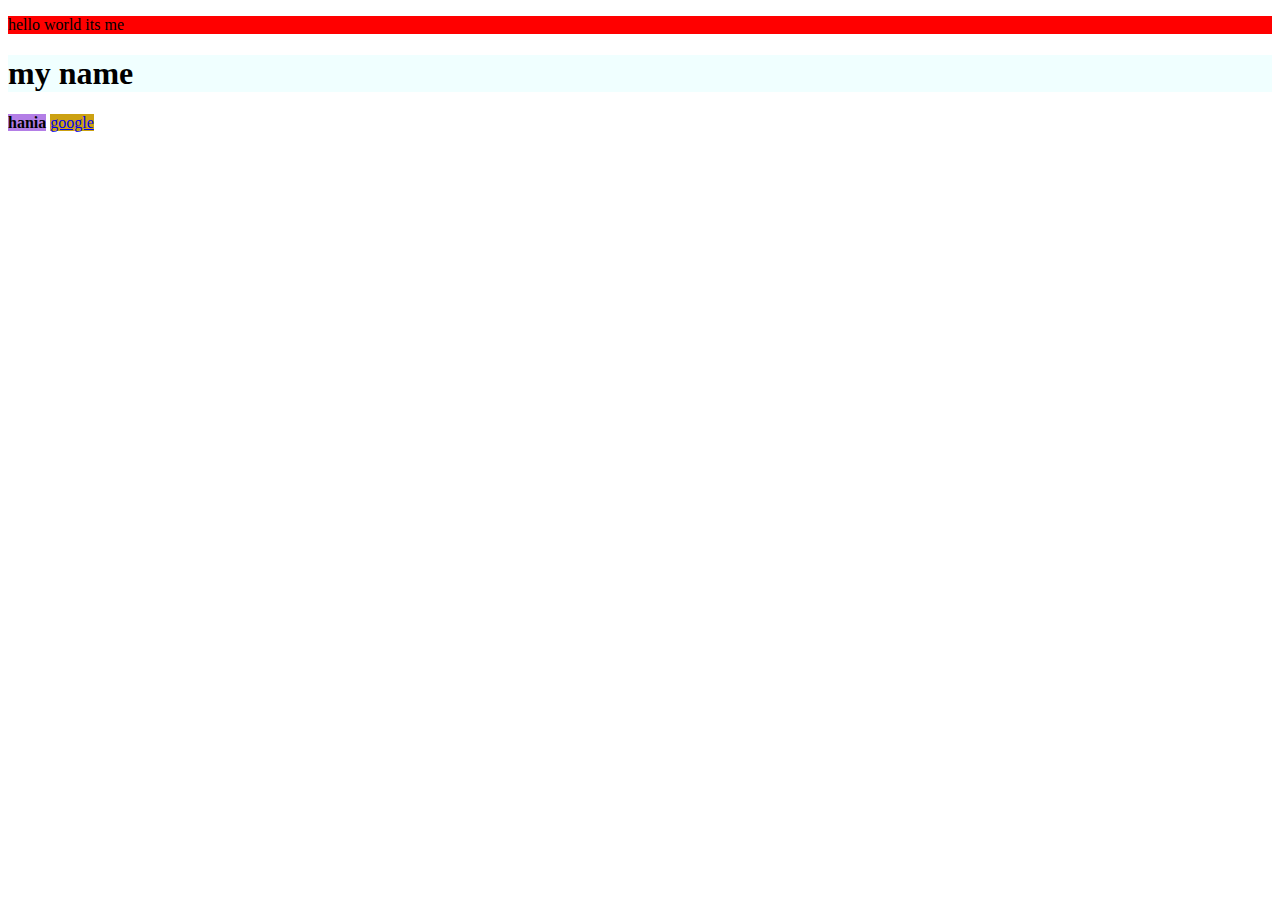
<file: BLOCK & INLINE/index.html>
<!DOCTYPE html>
<html lang="en">
<head>  
    <meta charset="UTF-8">
    <meta http-equiv="X-UA-Compatible" content="IE=edge">
    <meta name="viewport" content="width=device-width, initial-scale=1.0">
    <title>Document</title>
    <link rel="stylesheet" href="style.css">
</head>
<body>


    <p>hello world its me</p> <h1>my name</h1> <strong>hania</strong>



     <a href="https://www.google.com/">google</a> 


</body>
</html>
</file>
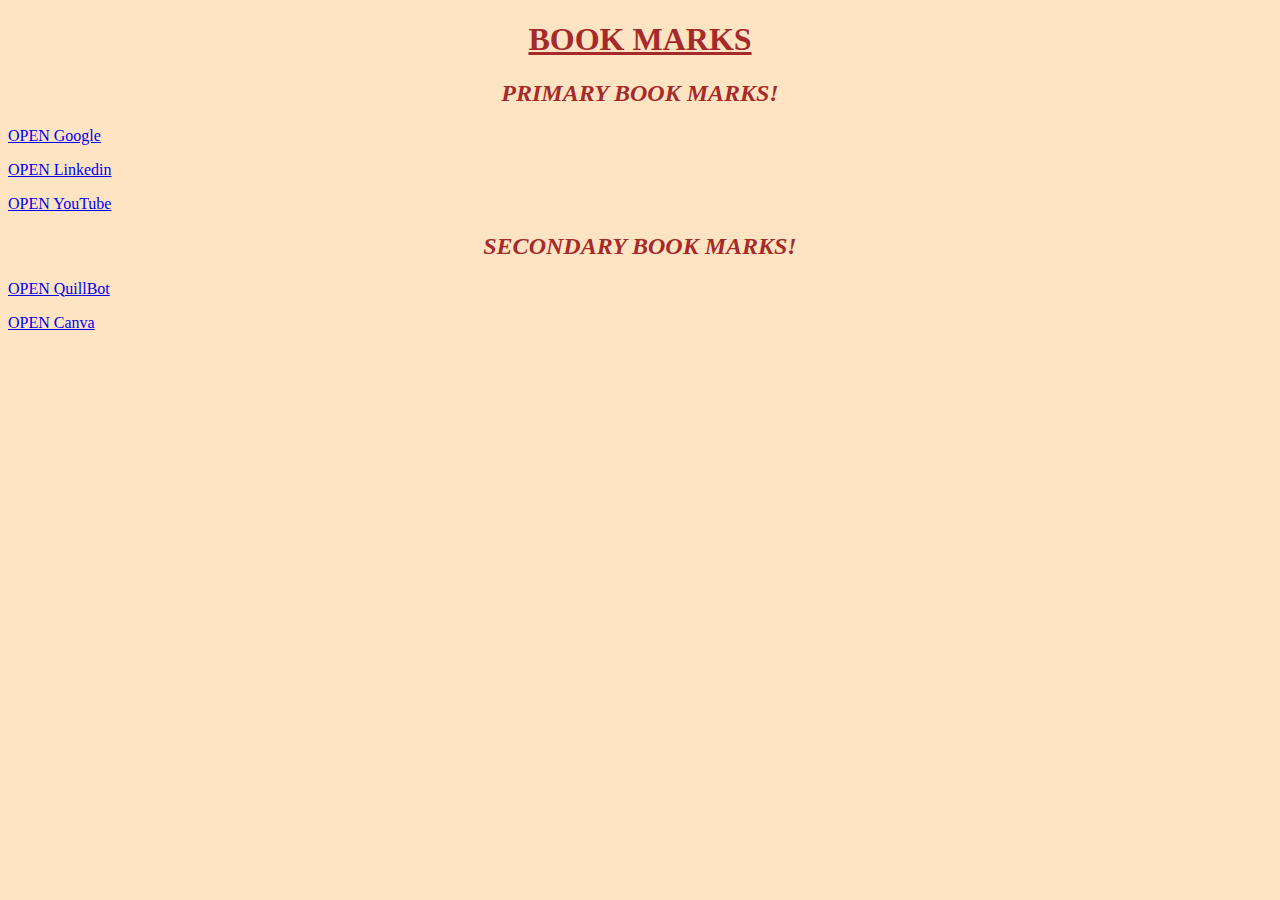
<file: BOOK MARKS/INDEX.HTML>
<!DOCTYPE html>

<html lang="en">

<head>
  <title> BOOK MARKS: </title>
</head>

<body>
<h1> <u> BOOK MARKS </u> </h1>
<h2> <i> PRIMARY BOOK MARKS! </i> </h2> 

     <p> <a target ="_blank"  href="https://www.google.com/"> OPEN Google </a> </p>
     <p> <a target ="_blank"  href="https://www.linkedin.com/in/hania-rizwan-a575072b6/"> OPEN Linkedin </a>  </p>
     <p> <a target ="_blank"  href="https://www.youtube.com/"> OPEN YouTube </a> </p>


<h2> <i> SECONDARY BOOK MARKS! </i> </h2>

<p> <a target ="_blank"  href="https://quillbot.com/"> OPEN QuillBot </a> </P>
<p> <a target ="_blank"  href="https://www.canva.com/"> OPEN Canva </a> </P>
<link rel="stylesheet" href="style.css">

</body>

</html>

















</html>
</file>
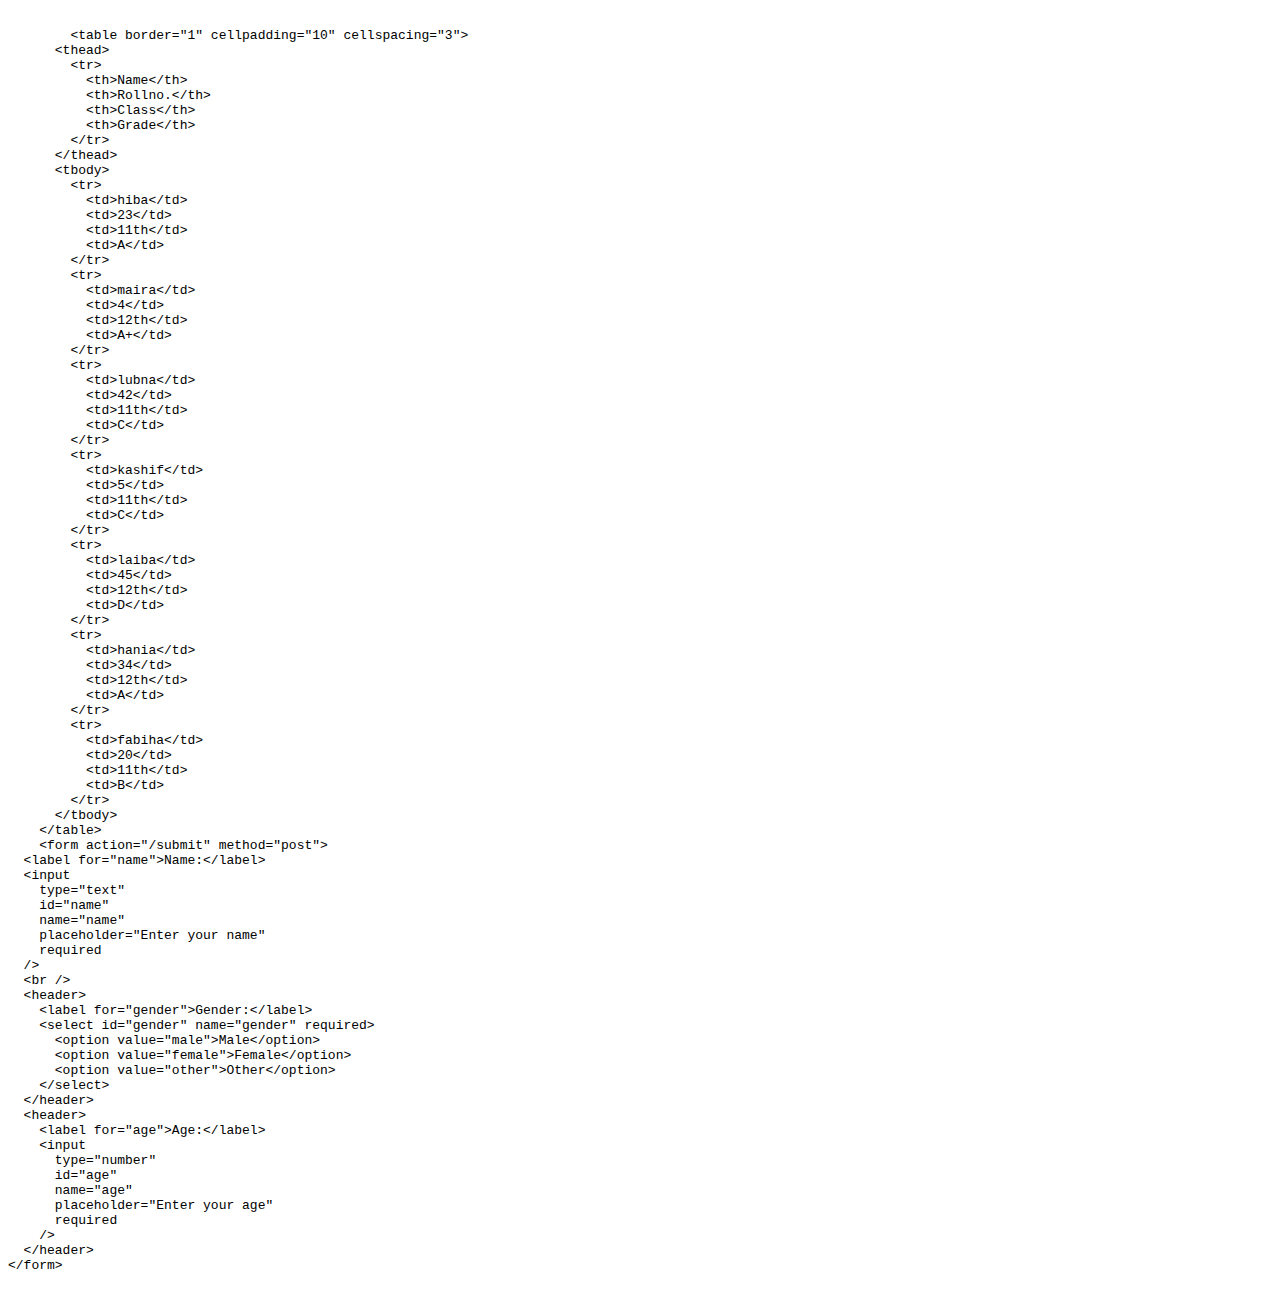
<file: CODE TAG/index.html>
<!DOCTYPE html>
<html>
  <head>
<html>
  <head>
    <title>Untitled</title>
  </head>
  <body>
    
    <pre><code>
        &lt;table border="1" cellpadding="10" cellspacing="3"&gt;
      &lt;thead&gt;
        &lt;tr&gt;
          &lt;th&gt;Name&lt;/th&gt;
          &lt;th&gt;Rollno.&lt;/th&gt;
          &lt;th&gt;Class&lt;/th&gt;
          &lt;th&gt;Grade&lt;/th&gt;
        &lt;/tr&gt;
      &lt;/thead&gt;
      &lt;tbody&gt;
        &lt;tr&gt;
          &lt;td&gt;hiba&lt;/td&gt;
          &lt;td&gt;23&lt;/td&gt;
          &lt;td&gt;11th&lt;/td&gt;
          &lt;td&gt;A&lt;/td&gt;
        &lt;/tr&gt;
        &lt;tr&gt;
          &lt;td&gt;maira&lt;/td&gt;
          &lt;td&gt;4&lt;/td&gt;
          &lt;td&gt;12th&lt;/td&gt;
          &lt;td&gt;A+&lt;/td&gt;
        &lt;/tr&gt;
        &lt;tr&gt;
          &lt;td&gt;lubna&lt;/td&gt;
          &lt;td&gt;42&lt;/td&gt;
          &lt;td&gt;11th&lt;/td&gt;
          &lt;td&gt;C&lt;/td&gt;
        &lt;/tr&gt;
        &lt;tr&gt;
          &lt;td&gt;kashif&lt;/td&gt;
          &lt;td&gt;5&lt;/td&gt;
          &lt;td&gt;11th&lt;/td&gt;
          &lt;td&gt;C&lt;/td&gt;
        &lt;/tr&gt;
        &lt;tr&gt;
          &lt;td&gt;laiba&lt;/td&gt;
          &lt;td&gt;45&lt;/td&gt;
          &lt;td&gt;12th&lt;/td&gt;
          &lt;td&gt;D&lt;/td&gt;
        &lt;/tr&gt;
        &lt;tr&gt;
          &lt;td&gt;hania&lt;/td&gt;
          &lt;td&gt;34&lt;/td&gt;
          &lt;td&gt;12th&lt;/td&gt;
          &lt;td&gt;A&lt;/td&gt;
        &lt;/tr&gt;
        &lt;tr&gt;
          &lt;td&gt;fabiha&lt;/td&gt;
          &lt;td&gt;20&lt;/td&gt;
          &lt;td&gt;11th&lt;/td&gt;
          &lt;td&gt;B&lt;/td&gt;
        &lt;/tr&gt;
      &lt;/tbody&gt;
    &lt;/table&gt;
    &lt;form action=&quot;/submit&quot; method=&quot;post&quot;&gt;
  &lt;label for=&quot;name&quot;&gt;Name:&lt;/label&gt;
  &lt;input
    type=&quot;text&quot;
    id=&quot;name&quot;
    name=&quot;name&quot;
    placeholder=&quot;Enter your name&quot;
    required
  /&gt;
  &lt;br /&gt;
  &lt;header&gt;
    &lt;label for=&quot;gender&quot;&gt;Gender:&lt;/label&gt;
    &lt;select id=&quot;gender&quot; name=&quot;gender&quot; required&gt;
      &lt;option value=&quot;male&quot;&gt;Male&lt;/option&gt;
      &lt;option value=&quot;female&quot;&gt;Female&lt;/option&gt;
      &lt;option value=&quot;other&quot;&gt;Other&lt;/option&gt;
    &lt;/select&gt;
  &lt;/header&gt;
  &lt;header&gt;
    &lt;label for=&quot;age&quot;&gt;Age:&lt;/label&gt;
    &lt;input
      type=&quot;number&quot;
      id=&quot;age&quot;
      name=&quot;age&quot;
      placeholder=&quot;Enter your age&quot;
      required
    /&gt;
  &lt;/header&gt;
&lt;/form&gt;
        </code></pre> 
  </body>
</html>
</file>
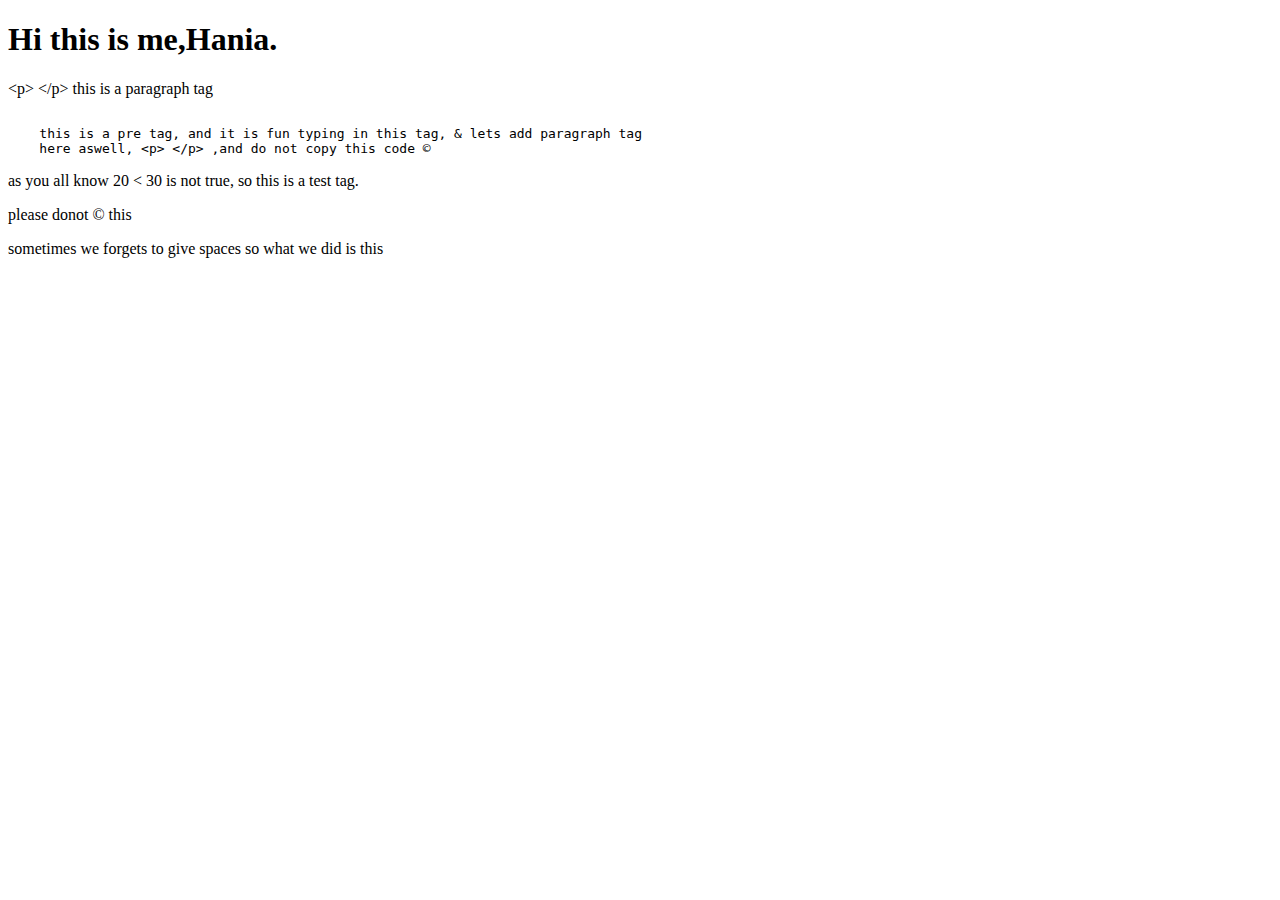
<file: ENTITIES/index.html>
<!DOCTYPE html>
<html>
  <head>
    <meta charset="utf-8" />
    <title>Entities</title>
  </head>
  <body>
    <h1>Hi this is me,Hania.</h1>
    &lt;p&gt; &lt;/p&gt; this is a paragraph tag

<pre> 
    this is a pre tag, and it is fun typing in this tag, & lets add paragraph tag 
    here aswell, &lt;p&gt; &lt;/p&gt; ,and do not copy this code &copy;
</pre>

    <p>as you all know 20 &lt; 30 is not true, so this is a test tag.</p>

    <p>please donot &copy; this</p>

    <p>sometimes we forgets to give spaces so what we did is&nbsp;this</p>
  </body>
</html>
</file>
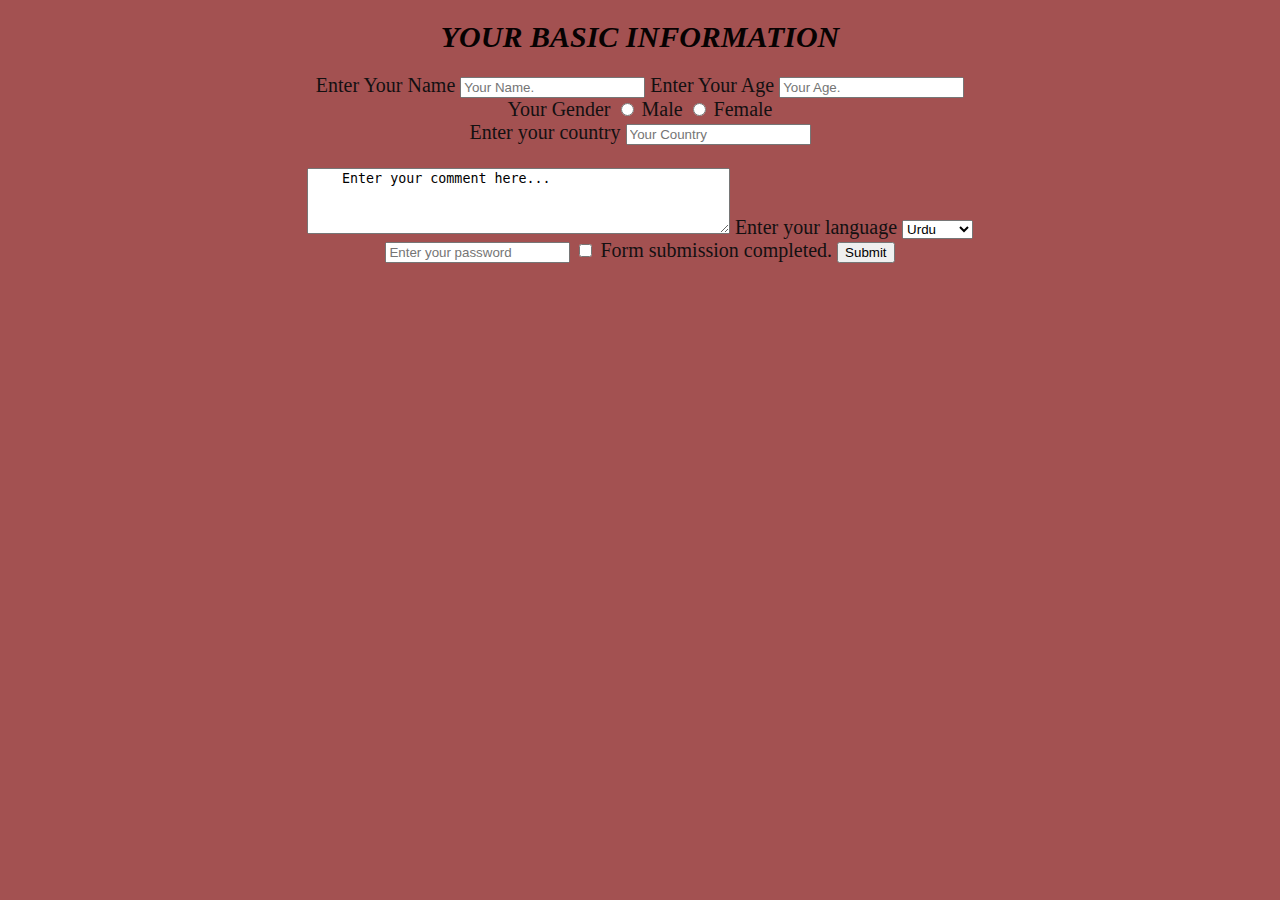
<file: FORMS/index.html>
<!DOCTYPE html>
<html>
  <head>
    <title>YOUR BASIC INFORMATION</title>
  </head>

  <body>
    <h1> <i> YOUR BASIC INFORMATION </i> </h1>

    <!--your name-->

    <form action="/submit" method= "post">
    <label for="username" > Enter Your Name </label>
    <input type = "text" id = "username" name = "name" placeholder = "Your Name." required/>
 
   <!--your age-->

   <label for="age" > Enter Your Age </label>
   <input type = "number" id = "age" name = "age" placeholder = "Your Age."/>

   
  <!--your gender-->


<div><label Gender: >Your Gender </label>
    <input type = "radio" id = "male" name = "gender" value = "male" >
    <label for = "male">Male</label>
    <input type = "radio" id = "female" name = "gender" value = "female" >
    <label for = "female">Female</label>
  </div>
  
  
  <!--your country-->

<div>
    <label for ="country" > Enter your country</label>
    <input type ="text" id ="country" name ="country" placeholder ="Your Country" required>
  </div>
  
  <!--your language-->
  <br>
<div> 

  <textarea name="comment" rows="4" cols="50">
    Enter your comment here...
</textarea>

<label for ="country" > Enter your language </label>
<select name="fruits">
  <option value="Pakistani">Urdu</option>
  <option value="Indian">Hindi</option>
  <option value="China">Chinese</option>
  <option value="America">English</option>
  <option value="Iran">Persian</option>
  <option value="France">French</option>
</select>

</div>

<input type="password" name="password" placeholder="Enter your password" pattern="[hania]+" required>




<input type="checkbox" id="subscribe" name="subscribe" value="yes">
<label for="subscribe">Form submission completed.</label>


 
<input type = "submit" value = "Submit"/>
<link rel="stylesheet" href="style.css">

</body>
</html>
</file>
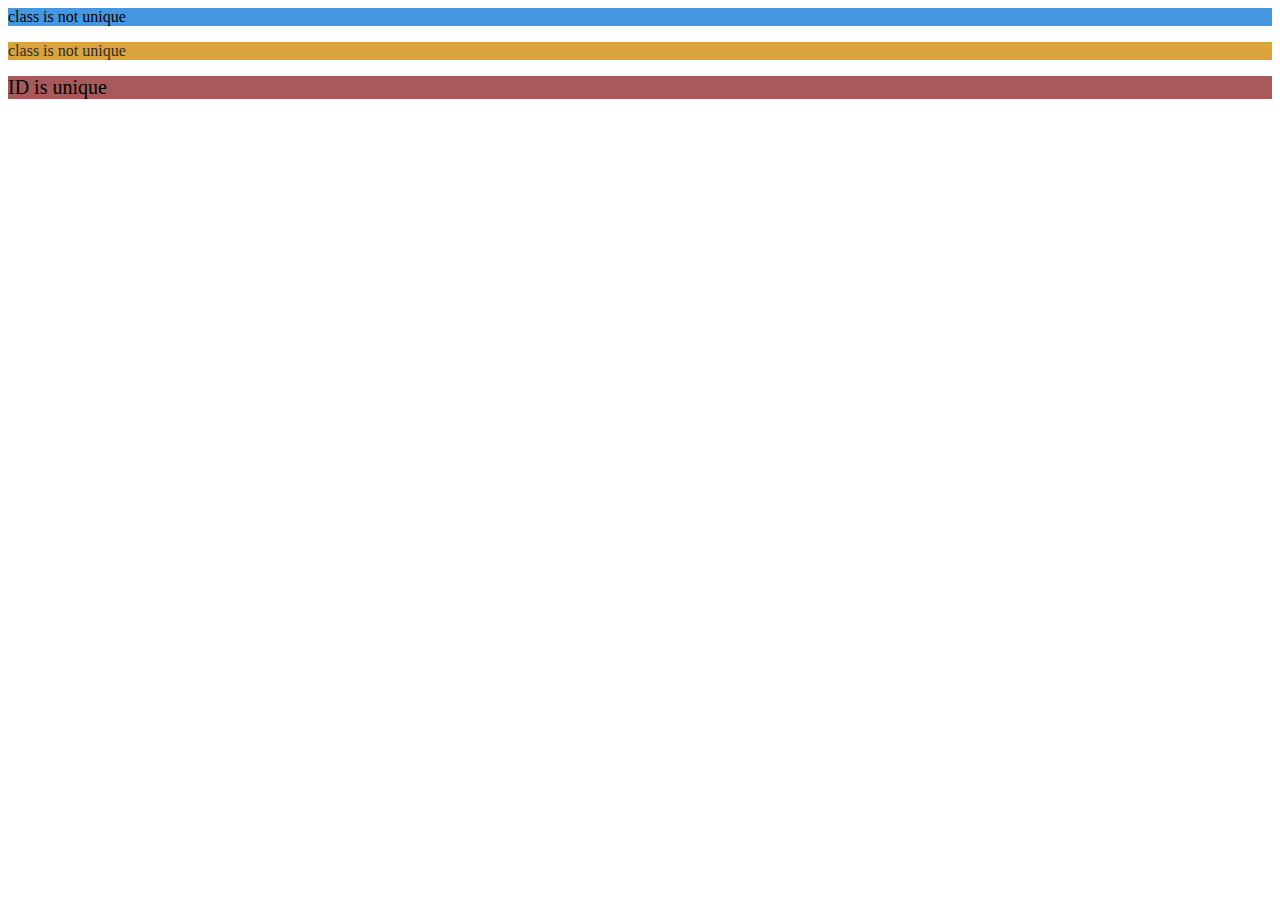
<file: ID's and CLASSES/index.html>
<!DOCTYPE html>
<html>
<head>
    <title>id and classes</title>
    <link rel="stylesheet" href="style.css">
</head>
<body>
    <div class ="notunique">class is not unique</div>
    <p class="notunique2" class="name">class is not unique</p>
    <div id="myself" class="name"> ID is unique </div>
</body>
</html>
</file>
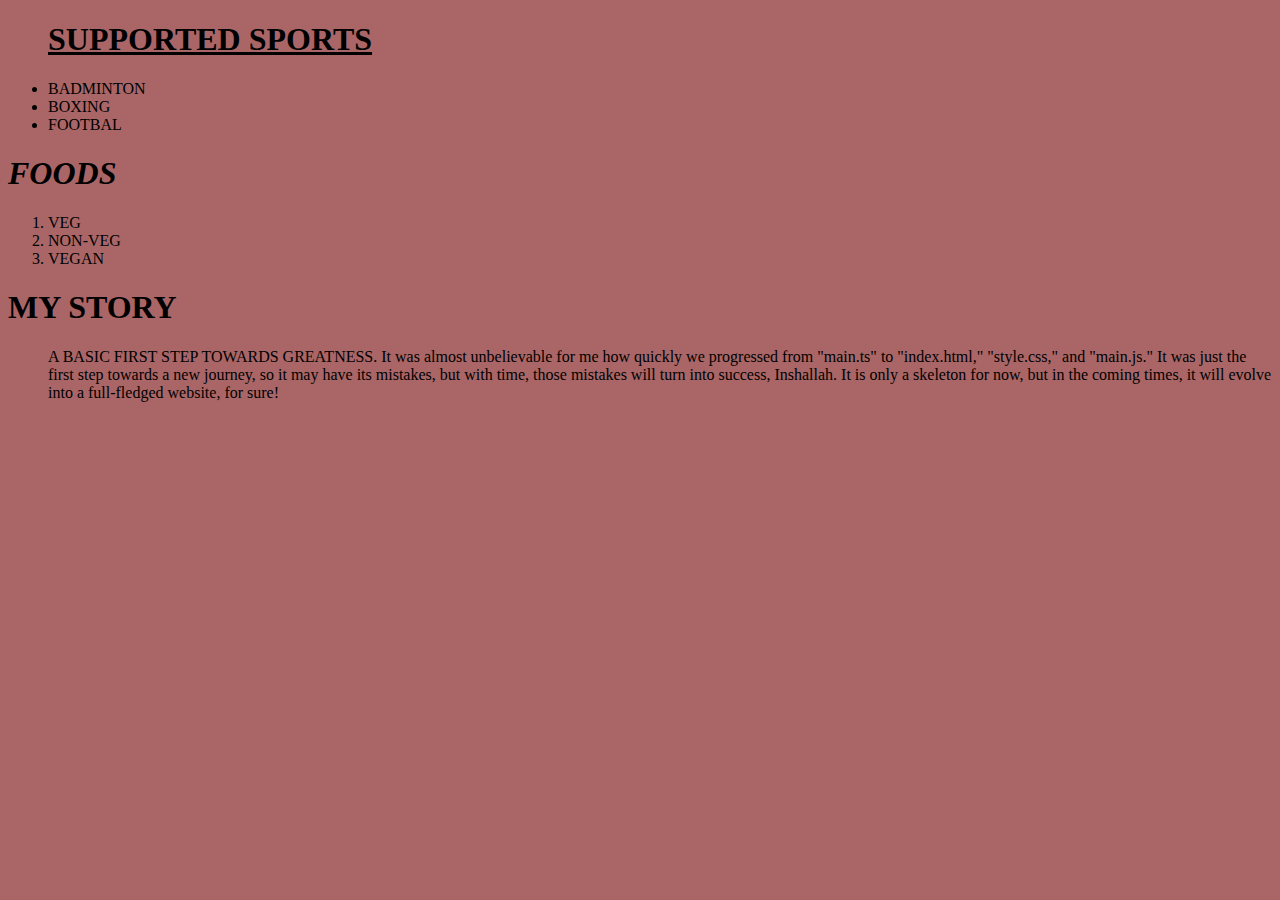
<file: LIST/index.html>
<!--list-->
<!--UNORDERED LIST--> <!--it starts with "<ul>" and description add in "<li>"-->

<!DOCTYPE html>
<html>
<head>
    <title> SPORTS </title>
    <link rel="stylesheet" href="style.css">
</head>
<body>

    <ul>
    <u> <h1> SUPPORTED SPORTS </h1> </u>
    <p>
        <li>BADMINTON</li>
        <li>BOXING</li>
        <li>FOOTBAL</li>
    </ul>
    </p>

</body>
</html>

<!--ORDERED LIST--> <!--it starts with "<ol>" and description add in "<li>"-->

<!DOCTYPE html>
<html>

<head>
     <title> foods </title> 
</head>

<body>

    <h1> <i>  FOODS </i> </h1>

    <ol>
        <li>VEG</li>
        <li>NON-VEG</li>
        <li>VEGAN</li>
    </ol>

</body>

</html>

<!--DESCRIPTION LIST--> <!--it starts with "<dl>" and description add in "<dd>" and "<dt>" -->

<!DOCtype html>

<html>
   <head>

    <title>
        story
    </title>

   </head>
   <body>

<dl> 
    <dt> <h1> <b> MY STORY </b> </h1> </dt>

    <dd>A BASIC FIRST STEP TOWARDS GREATNESS.

        It was almost unbelievable for me how quickly we progressed from "main.ts" to "index.html," "style.css," and "main.js." 
        It was just the first step towards a new journey, so it may have its mistakes, but with time, those mistakes will turn into success, 
        Inshallah.
        
        It is only a skeleton for now, but in the coming times, it will evolve into a full-fledged website, for sure!</dd>
</dl>
   </body>
</html>
</file>
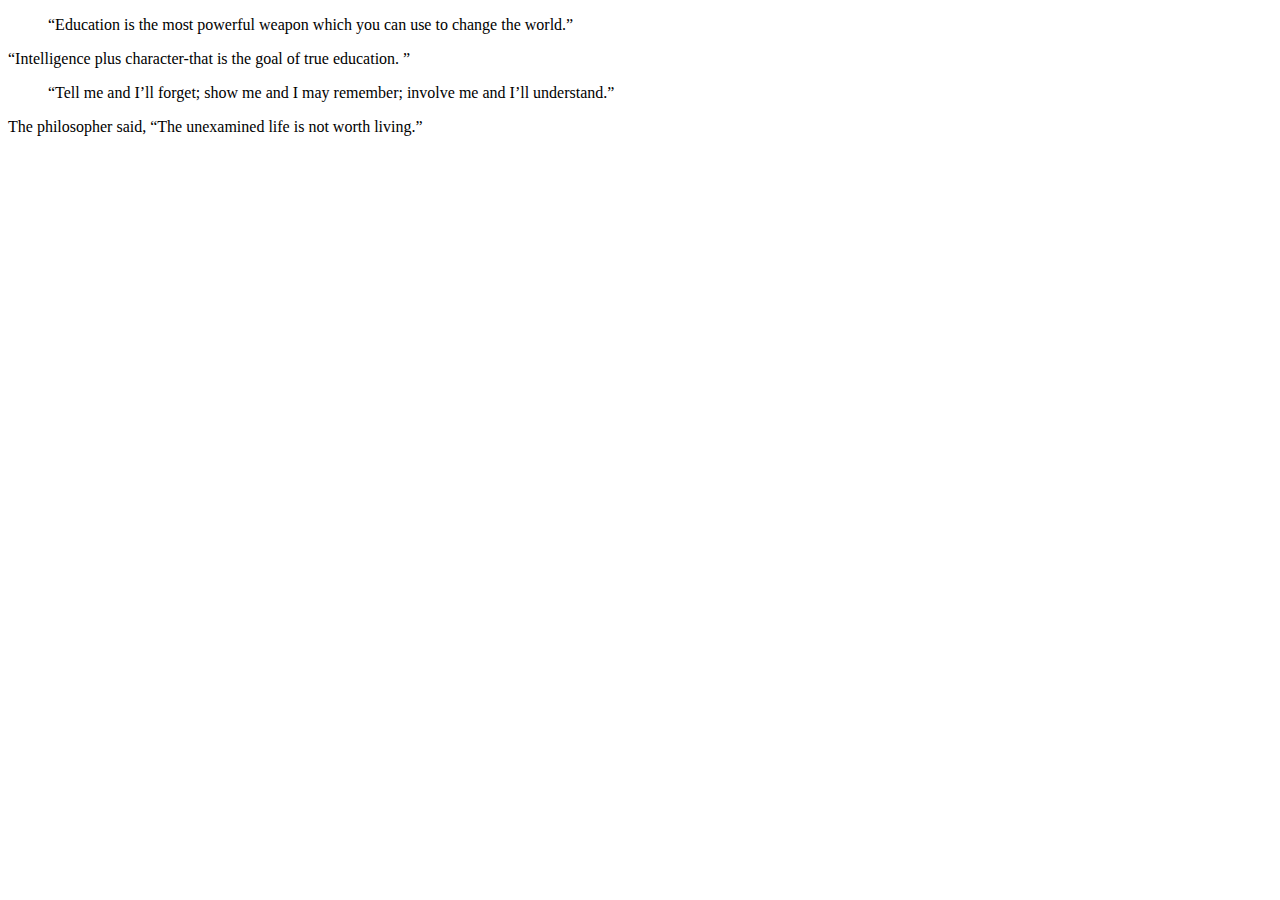
<file: QUOTATION TAG/index.html>
<!DOCTYPE html>
<html>
  <head>
    <meta charset="utf-8" />
    <title>Quotation tag</title>
  </head>
  <body>
    <blockquote cite="https://www.globalcitizen.org/">
      “Education is the most powerful weapon which you can use to change the
      world.”
    </blockquote>

    <q cite="https://www.globalcitizen.org/"
      >Intelligence plus character-that is the goal of true education.
    </q>

    <blockquote cite="https://www.globalcitizen.org/">
      “Tell me and I’ll forget; show me and I may remember; involve me and I’ll
      understand.”
    </blockquote>

    The philosopher said,
    <q cite="https://example.com">The unexamined life is not worth living.</q>
  </body>
</html>
</file>
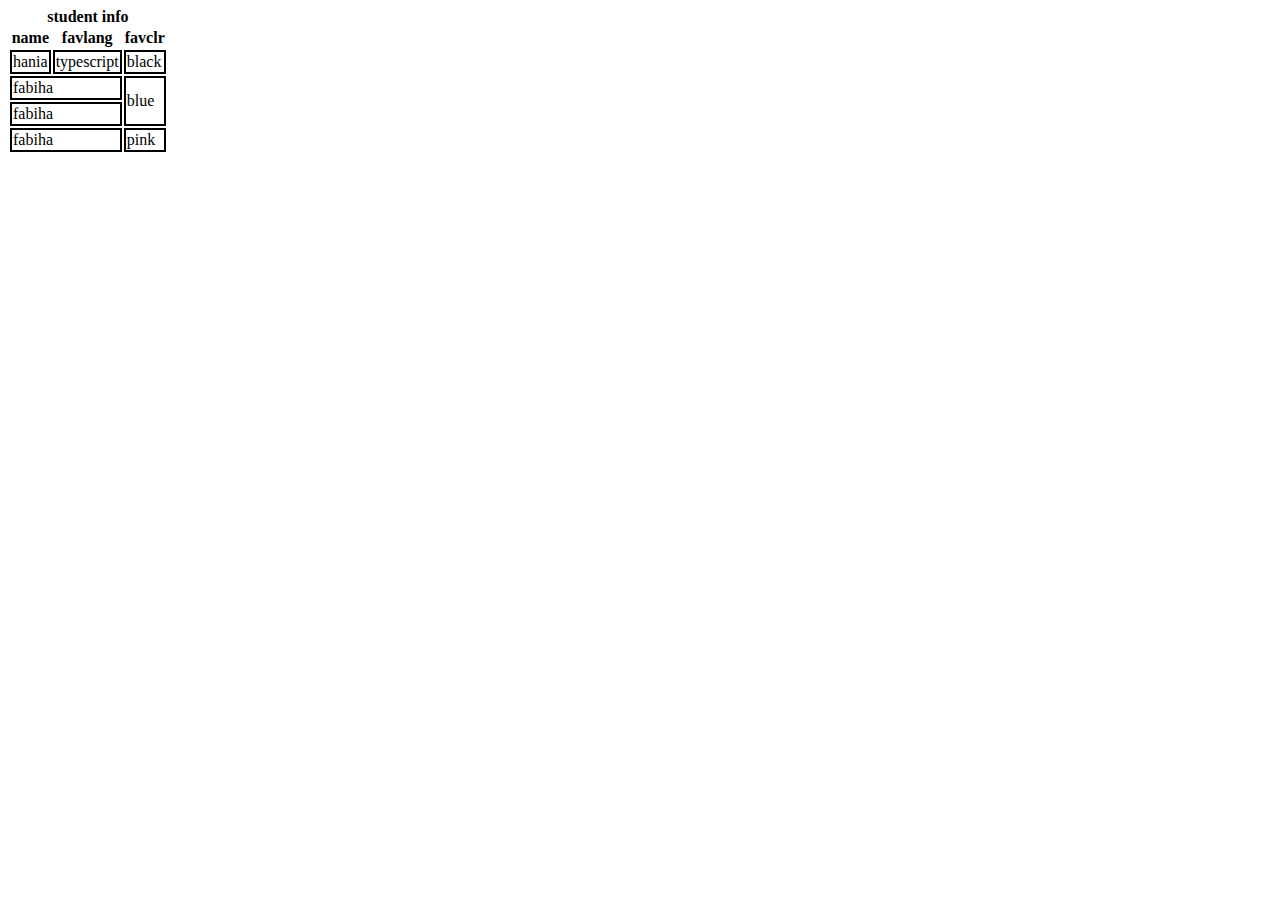
<file: TABLES/index.html>
<!--TABLES-->

<DOCTYPE html>
  <html>
    <head>
      <title>Tables</title>
      <link rel="stylesheet" href="style.css" />
    </head>
    <body>
      <table>
        <caption>
          <b> student info </b>
        </caption>

        <thead>
          <tr>
            <th>name</th>
            <th>favlang</th>
            <th>favclr</th>
          </tr>
        </thead>
        
        <!--***-->

        <tbody>
          <tr>
            <td>hania</td>
            <td>typescript</td>
            <td>black</td>
          </tr>

          <tr>
            <td colspan="2">fabiha</td>

            <td rowspan="2">blue</td>
          </tr>

          <tr>
            <td colspan="2">fabiha</td>
          </tr>
        </tbody>

        <tfooter>
          <tr>
            <td colspan="2">fabiha</td>

            <td rowspan="2">pink</td>
          </tr>
        </tfooter>
      </table>
    </body>
  </html></DOCTYPE
>
</file>
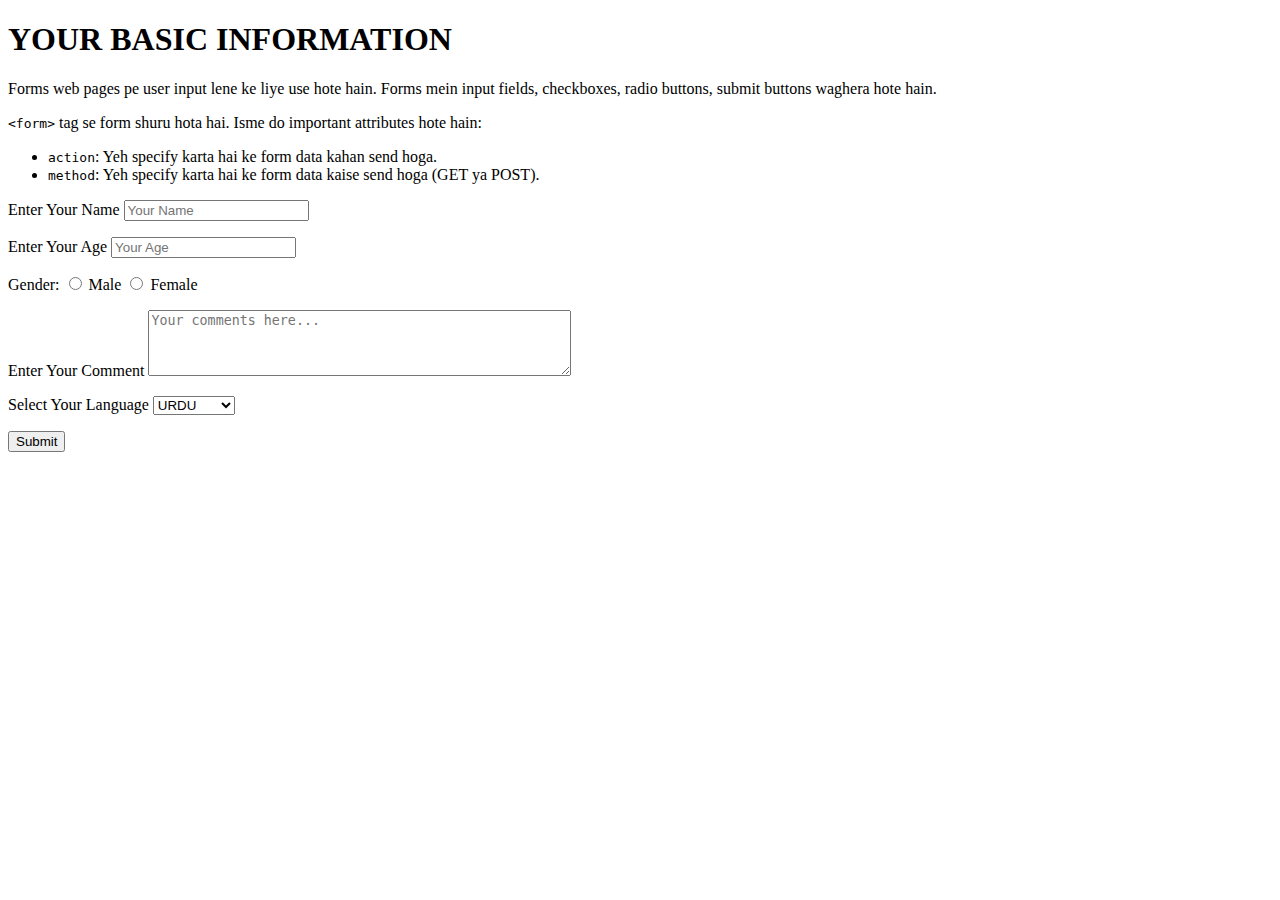
<file: TRY/index.html>
<!--<!DOCTYPE html>
<html>

<head>
    <title>Index</title>
</head>

<body>
    <details>
        <summary>list of languages</summary>

        <p>java</p>
        <p>c++</p>
        <p>phyton</p>
        <p>html</p>
        <p>c</p>

    </details>

    <img height="300" src="ig1.png"> 

    <a target = "-blank" href="https://www.dexerto.com/anime/jujutsu-kaisen-will-toji-fushiguro-return-again-2375858">

        <img src="ig1.png" width="300"> 
        <br>

         <b> <h2> image details </h2> </b>
      </a>
      
      <link rel="stylesheet" href="style.css">

</body>
</html> -->




<!DOCTYPE html>
<html>
  <head>
    <title>YOUR BASIC INFORMATION</title>
  </head>

  <body>
    <h1>YOUR BASIC INFORMATION</h1>

    <!-- Introduction to Forms -->
    <p>
      Forms web pages pe user input lene ke liye use hote hain. Forms mein input fields, checkboxes, radio buttons, submit buttons waghera hote hain.
    </p>

    <!-- Form Element -->
    <p>
      <code>&lt;form&gt;</code> tag se form shuru hota hai. Isme do important attributes hote hain:
      <ul>
        <li><code>action</code>: Yeh specify karta hai ke form data kahan send hoga.</li>
        <li><code>method</code>: Yeh specify karta hai ke form data kaise send hoga (GET ya POST).</li>
      </ul>
    </p>

    <form action="/submit" method="post">
      
      <!-- Input Elements -->
      <p>
        <label for="username">Enter Your Name</label>
        <input type="text" id="username" name="name" placeholder="Your Name" required />
      </p>

      <p>
        <label for="age">Enter Your Age</label>
        <input type="number" id="age" name="age" placeholder="Your Age" required />
      </p>

      <!-- Radio Buttons -->
      <p>
        <label>Gender:</label>
        <input type="radio" id="male" name="gender" value="male">
        <label for="male">Male</label>
        <input type="radio" id="female" name="gender" value="female">
        <label for="female">Female</label>
      </p>

      <!-- Textarea -->
      <p>
        <label for="comment">Enter Your Comment</label>
        <textarea id="comment" name="comment" rows="4" cols="50" placeholder="Your comments here..."></textarea>
      </p>

      <!-- Select Box -->
      <p>
        <label for="language">Select Your Language</label>
        <select id="language" name="language" required>
          <option value="Urdu">URDU</option>
          <option value="Hindi">HINDI</option>
          <option value="Chinese">CHINESE</option>
          <option value="English">ENGLISH</option>
          <option value="Arabic">ARABIC</option>
          <option value="Persian">PERSIAN</option>
        </select>
      </p>

      <!-- Submit Button -->
      <p>
        <input type="submit" value="Submit" />
      </p>
    </form>
  </body>
</html>
</file>
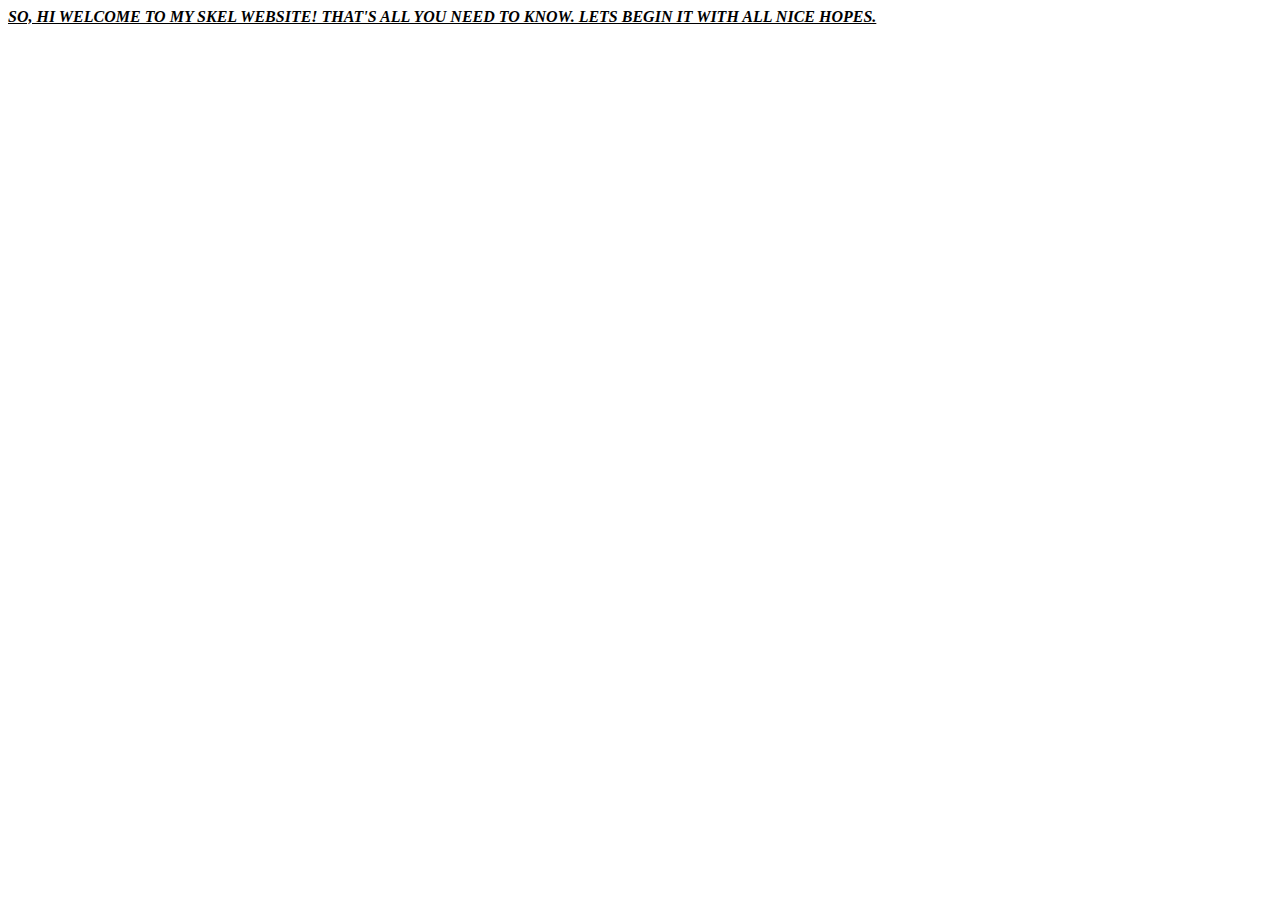
<file: BASIC WEB PAGE/MAIN.HTML>
<!DOCTYPE html>
<html>
    <head>
        <title> MY FIRST SKELTON WEBSITE </title>
    </head>
    <BODY>
        <u> <i> <b> SO, HI WELCOME TO MY SKEL WEBSITE! THAT'S ALL YOU NEED TO KNOW. LETS BEGIN IT WITH ALL NICE HOPES.</BODY </b> </i> </u>
    </BODY>
</html>
</file>
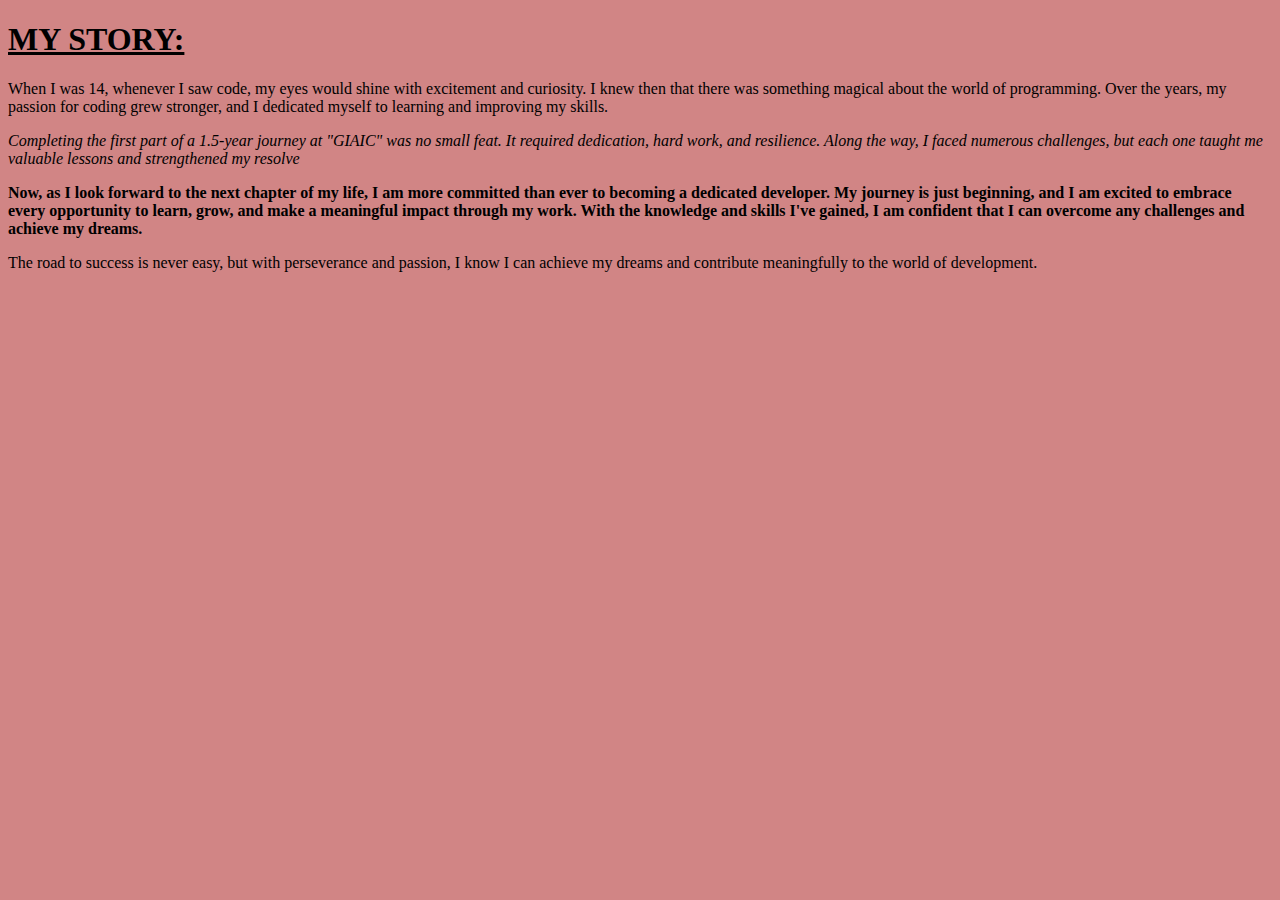
<file: BASIC WEB PAGE/MAIN2.HTML>
<!DOCTYPE html>
<html>
    <head>
        <title> MY SECOND SKELTON WEBSITE </title>
        <link rel="stylesheet" href="main.css">
    </head>
    <body>
        <h1> <u> MY STORY: </u> </h1>
        
        <P> When I was 14, whenever I saw code, my eyes would shine with excitement and curiosity. 
            I knew then that there was something magical about the world of programming.
            Over the years, my passion for coding grew stronger, and I dedicated myself to learning and improving my skills. </P> 

        <p> <i> Completing the first part of a 1.5-year journey at "GIAIC" was no small feat. It required dedication, hard work, and resilience. 
            Along the way, I faced numerous challenges, but each one taught me valuable lessons and strengthened my resolve </i> </P>

        <P> <b> Now, as I look forward to the next chapter of my life, I am more committed than ever to becoming a dedicated developer.
             My journey is just beginning, and I am excited to embrace every opportunity to learn, grow, and make a meaningful impact through my work.
             With the knowledge and skills I've gained, I am confident that I can overcome any challenges and achieve my dreams. </b> </P>

             <p> The road to success is never easy, but with perseverance and passion,
              I know I can achieve my dreams and contribute meaningfully to the world of development.</P>

              <script src="main.js"></script>
             </body>
</html>
</file>
<file: BLOCK & INLINE/style.css>
p{
    background-color: red;
    
}
a{
    background-color: rgb(204, 161, 18);
}

h1{
    background-color: azure;
}

strong{
    background-color: rgb(179, 126, 230);
}
</file>
<file: BOOK MARKS/style.css>
body{
    background-color: bisque;

}
h1{
    color: brown;
    text-align: center;
}
h2{
    color: brown;
    text-align: center;
}
</file>
<file: FORMS/style.css>
body {
    background-color: rgb(163, 81, 81);
}
h1{
    text-align: center;
    color: rgb(7, 2, 2);
    font-size: 30px;
}
form{
    text-align: center;
    color: rgb(19, 16, 17);
    font-size: 20px;
    
}
</file>
<file: ID's and CLASSES/style.css>
.notunique {
  background-color: rgb(69, 152, 224);
}
p{
  background-color: rgb(218, 163, 60);
  color: rgb(44, 44, 42)
}
#myself {
  background-color: rgb(168, 89, 89);
  font-size: 20px;
}
</file>
<file: LIST/style.css>
body{
    background-color: rgb(170, 102, 102);
}
</file>
<file: TABLES/style.css>
td{
    border: 2px solid black;
}
</file>
<file: TRY/style.css>
body {
    background-color: aliceblue;
}
</file>
<file: BASIC WEB PAGE/main.css>
body{
    background-color: rgb(209, 133, 133);
    
}
</file>
